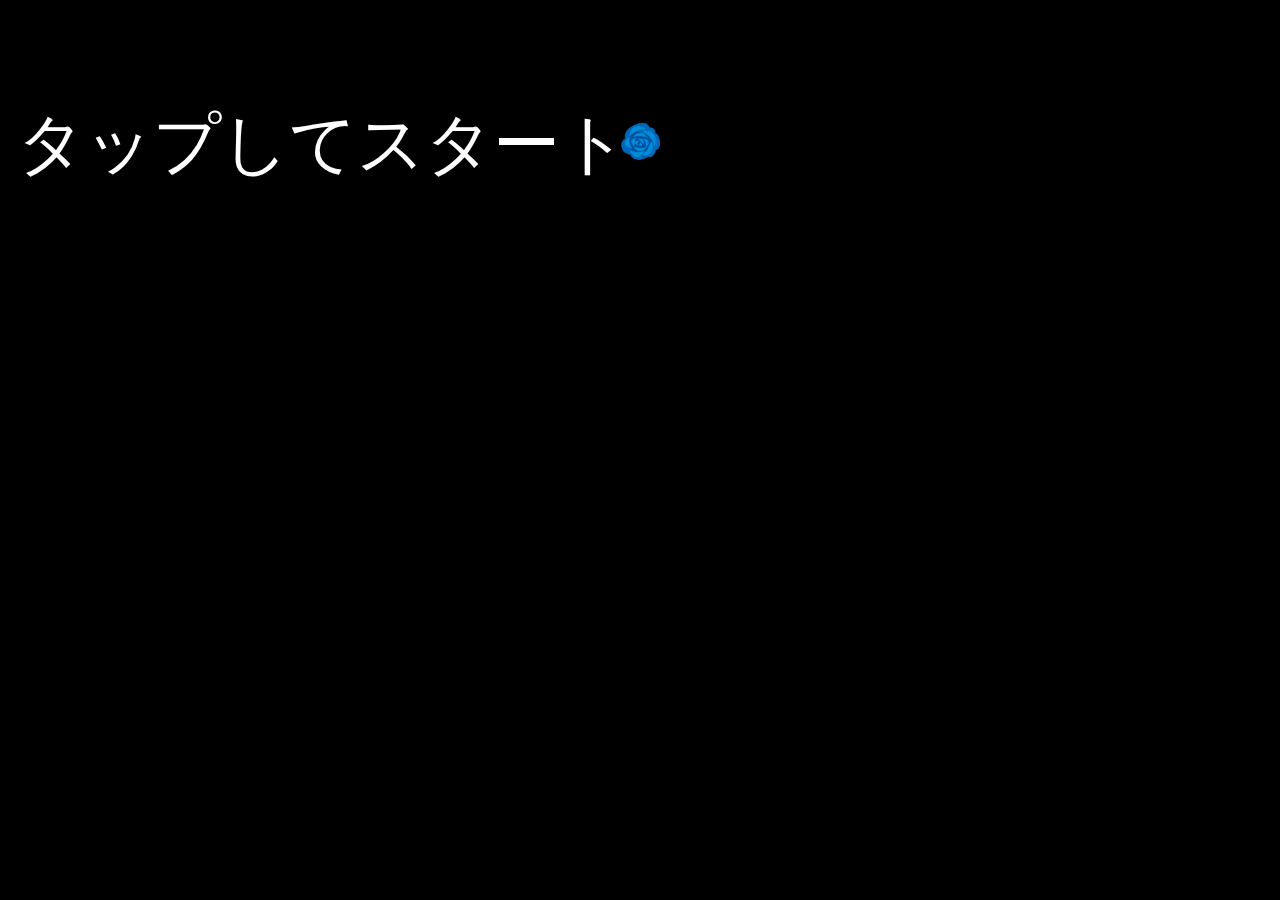
<file: index.html>
<!DOCTYPE html>
<html>
<head>
  <title>Loading TyranoScript</title>

  <!-- Global site tag (gtag.js) - Google Analytics -->
<script async src="https://www.googletagmanager.com/gtag/js?id=G-GH3Y9TRFK0"></script>
<script>
  window.dataLayer = window.dataLayer || [];
  function gtag(){dataLayer.push(arguments);}
  gtag('js', new Date());

  gtag('config', 'G-GH3Y9TRFK0');
  gtag('config', 'UA-216687422-1');
</script>
  
<link rel="SHORTCUT ICON" href="./data/image/favicon.png">

<meta http-equiv="Content-Type" content="text/html; charset=utf-8" />

<meta name="viewport" content="width=device-width,initial-scale=1,user-scalable=no">

<meta name="robots" content="noindex,nofollow" />

<link href="./tyrano/tyrano.css" rel="stylesheet" type="text/css"/>

<link href="./tyrano/libs/jquery-ui.css" rel="stylesheet" type="text/css"/>

<script type="text/javascript" src="./tyrano/libs/jquery-3.4.1.min.js"></script>

<script>

try{
    window.jQuery = window.$ = require('./tyrano/libs/jquery-3.4.1.min.js');
}catch(e){
    
}


</script>

<script src="./tyrano/libs/jquery-migrate-1.4.1.js"></script>



<script type="text/javascript" src="./tyrano/libs/jquery-ui.min.js"></script>
<script type="text/javascript" src="./tyrano/libs/jquery.a3d.js"></script>
<script type="text/javascript" src="./tyrano/libs/jsrender.min.js"></script>

<!-- 廃止予定 alertify.js -->
<link href="./tyrano/libs/alertify/alertify.core.css" rel="stylesheet" type="text/css"/>
<link href="./tyrano/libs/alertify/alertify.default.css" rel="stylesheet" type="text/css"/>
<script type="text/javascript" src="./tyrano/libs/alertify/alertify.min.js"></script>

<!-- remodal -->
<link rel="stylesheet" href="./tyrano/libs/remodal/remodal.css">
<link rel="stylesheet" href="./tyrano/libs/remodal/remodal-default-theme.css">
<script src="./tyrano/libs/remodal/remodal.js"></script>

<script type="text/javascript" src="./tyrano/libs/html2canvas.js"></script>


<script type="text/javascript" src="./data/system/KeyConfig.js"></script>

<script type="text/javascript" src="./tyrano/lang.js" ></script>
<script type="text/javascript" src="./tyrano/libs.js" ></script>

<script type="text/javascript" src="./tyrano/tyrano.js" ></script>
<script type="text/javascript" src="./tyrano/tyrano.base.js" ></script>

<script type="text/javascript" src="./tyrano/plugins/kag/kag.js" ></script>
<script type="text/javascript" src="./tyrano/plugins/kag/kag.event.js" ></script>
<script type="text/javascript" src="./tyrano/plugins/kag/kag.key_mouse.js" ></script>
<script type="text/javascript" src="./tyrano/plugins/kag/kag.layer.js" ></script>
<script type="text/javascript" src="./tyrano/plugins/kag/kag.menu.js" ></script>
<script type="text/javascript" src="./tyrano/plugins/kag/kag.parser.js" ></script>
<script type="text/javascript" src="./tyrano/plugins/kag/kag.rider.js" ></script>
<script type="text/javascript" src="./tyrano/plugins/kag/kag.studio.js" ></script>
<script type="text/javascript" src="./tyrano/plugins/kag/kag.tag_audio.js" ></script>
<script type="text/javascript" src="./tyrano/plugins/kag/kag.tag_camera.js" ></script>
<script type="text/javascript" src="./tyrano/plugins/kag/kag.tag_ext.js" ></script>
<script type="text/javascript" src="./tyrano/plugins/kag/kag.tag_system.js" ></script>
<script type="text/javascript" src="./tyrano/plugins/kag/kag.tag_vchat.js" ></script>
<script type="text/javascript" src="./tyrano/plugins/kag/kag.tag_ar.js" ></script>
<script type="text/javascript" src="./tyrano/plugins/kag/kag.tag_three.js" ></script>

<script type="text/javascript" src="./tyrano/plugins/kag/kag.tag.js" ></script>

<link href="./tyrano/libs/textillate/assets/animate.css" rel="stylesheet">
<script type="text/javascript" src="./tyrano/libs/textillate/assets/jquery.lettering.js"></script>
<script type="text/javascript" src="./tyrano/libs/textillate/jquery.textillate.js"></script>
<script type="text/javascript" src="./tyrano/libs/jquery.touchSwipe.min.js"></script>
<script type="text/javascript" src="./tyrano/libs/howler.js"></script>
<script type="text/javascript" src="./tyrano/libs/jsQR.js"></script>


<script type="text/javascript" src="./tyrano/libs/lz-string.min.js"></script>

<script type="text/javascript">
function doScroll() { if (window.pageYOffset === 0) { window.scrollTo(0,1); } }  
window.onload = function() { setTimeout(doScroll, 100); }  

</script>  

</head>

<body onselectstart="return false" onContextmenu="return false" ontouchmove="event.preventDefault()" >

<div id="tyrano_base" class="tyrano_base" style="overflow:hidden" unselectable="on" ondragstart="return false" ></div>
<div id="vchat_base" class="vchat_base" style="overflow:hidden" unselectable="on" ondragstart="return false" >
    

</div> <!-- end vchat_base -->




<!--  First シナリオファイルに外部ファイルを利用したい場合は、こちらにシナリオファイルのURLを指定できます-->
<!--
<input type="hidden" id="first_scenario_file" value="http://test.com/tyrano/data/scenario/first.ks">
-->

<!-- コンフィグ調整をindex.htmlでもできる -->
<!--
<input type="hidden" tyrano="config" key="vchat" value="true" />
<input type="hidden" tyrano="config" key="vchatMenuVisible" value="true" />
-->

<!-- モーダル用 -->
<div class="remodal-bg" ></div>
<div class="remodal" data-remodal-id="modal" data-remodal-options="closeOnEscape:false, closeOnOutsideClick:false">
  <!--
  <button data-remodal-action="close" class="remodal-close"></button>
  -->
  <h1 class="remodal_title"></h1>
  <p class="remodal_txt">
  </p>
  <br>
  <button data-remodal-action="cancel" class="remodal-cancel">Cancel</button>
  <button data-remodal-action="confirm" class="remodal-confirm">OK</button>
</div>


</body>
</html>
</file>
<file: tyrano/libs/alertify/alertify.core.css>
.alertify,
.alertify-show,
.alertify-log {
	-webkit-transition: all 500ms cubic-bezier(0.175, 0.885, 0.320, 1.275);
	   -moz-transition: all 500ms cubic-bezier(0.175, 0.885, 0.320, 1.275);
	    -ms-transition: all 500ms cubic-bezier(0.175, 0.885, 0.320, 1.275);
	     -o-transition: all 500ms cubic-bezier(0.175, 0.885, 0.320, 1.275);
	        transition: all 500ms cubic-bezier(0.175, 0.885, 0.320, 1.275); /* easeOutBack */
}
.alertify-hide {
	-webkit-transition: all 250ms cubic-bezier(0.600, -0.280, 0.735, 0.045);
	   -moz-transition: all 250ms cubic-bezier(0.600, -0.280, 0.735, 0.045);
	    -ms-transition: all 250ms cubic-bezier(0.600, -0.280, 0.735, 0.045);
	     -o-transition: all 250ms cubic-bezier(0.600, -0.280, 0.735, 0.045);
	        transition: all 250ms cubic-bezier(0.600, -0.280, 0.735, 0.045); /* easeInBack */
}
.alertify-log-hide {
	-webkit-transition: all 500ms cubic-bezier(0.600, -0.280, 0.735, 0.045);
	   -moz-transition: all 500ms cubic-bezier(0.600, -0.280, 0.735, 0.045);
	    -ms-transition: all 500ms cubic-bezier(0.600, -0.280, 0.735, 0.045);
	     -o-transition: all 500ms cubic-bezier(0.600, -0.280, 0.735, 0.045);
	        transition: all 500ms cubic-bezier(0.600, -0.280, 0.735, 0.045); /* easeInBack */
}
.alertify-cover {
	position: fixed; z-index: 99999;
	top: 0; right: 0; bottom: 0; left: 0;
	background-color:white;
	filter:alpha(opacity=0);
	opacity:0;
}
	.alertify-cover-hidden {
		display: none;
	}
.alertify {
	position: fixed; z-index: 99999;
	top: 50px; left: 50%;
	width: 550px;
	margin-left: -275px;
	opacity: 1;
}
	.alertify-hidden {
		-webkit-transform: translate(0,-150px);
		   -moz-transform: translate(0,-150px);
		    -ms-transform: translate(0,-150px);
		     -o-transform: translate(0,-150px);
		        transform: translate(0,-150px);
		opacity: 0;
		display: none;
	}
	/* overwrite display: none; for everything except IE6-8 */
	:root *> .alertify-hidden {
		display: block;
		visibility: hidden;
	}
.alertify-logs {
	position: fixed;
	z-index: 5000;
	bottom: 10px;
	right: 10px;
	width: 300px;
}
.alertify-logs-hidden {
	display: none;
}
	.alertify-log {
		display: block;
		margin-top: 10px;
		position: relative;
		right: -300px;
		opacity: 0;
	}
	.alertify-log-show {
		right: 0;
		opacity: 1;
	}
	.alertify-log-hide {
		-webkit-transform: translate(300px, 0);
		   -moz-transform: translate(300px, 0);
		    -ms-transform: translate(300px, 0);
		     -o-transform: translate(300px, 0);
		        transform: translate(300px, 0);
		opacity: 0;
	}
	.alertify-dialog {
		padding: 25px;
	}
		.alertify-resetFocus {
			border: 0;
			clip: rect(0 0 0 0);
			height: 1px;
			margin: -1px;
			overflow: hidden;
			padding: 0;
			position: absolute;
			width: 1px;
		}
		.alertify-inner {
			text-align: center;
		}
		.alertify-text {
			margin-bottom: 15px;
			width: 100%;
			-webkit-box-sizing: border-box;
			   -moz-box-sizing: border-box;
			        box-sizing: border-box;
			font-size: 100%;
		}
		.alertify-buttons {
		}
			.alertify-button,
			.alertify-button:hover,
			.alertify-button:active,
			.alertify-button:visited {
				background: none;
				text-decoration: none;
				border: none;
				/* line-height and font-size for input button */
				line-height: 1.5;
				font-size: 100%;
				display: inline-block;
				cursor: pointer;
				margin-left: 5px;
			}

@media only screen and (max-width: 680px) {
	.alertify,
	.alertify-logs {
		width: 90%;
		-webkit-box-sizing: border-box;
		   -moz-box-sizing: border-box;
		        box-sizing: border-box;
	}
	.alertify {
		left: 5%;
		margin: 0;
	}
}
</file>
<file: tyrano/libs/alertify/alertify.default.css>
/**
 * Default Look and Feel
 */
.alertify,
.alertify-log {
	font-family: sans-serif;
}
.alertify {
	background: #FFF;
	border: 10px solid #333; /* browsers that don't support rgba */
	border: 10px solid rgba(0,0,0,.7);
	border-radius: 8px;
	box-shadow: 0 3px 3px rgba(0,0,0,.3);
	-webkit-background-clip: padding;     /* Safari 4? Chrome 6? */
	   -moz-background-clip: padding;     /* Firefox 3.6 */
	        background-clip: padding-box; /* Firefox 4, Safari 5, Opera 10, IE 9 */
}
	.alertify-text {
		border: 1px solid #CCC;
		padding: 10px;
		border-radius: 4px;
	}
	.alertify-button {
		border-radius: 4px;
		color: #FFF;
		font-weight: bold;
		padding: 6px 15px;
		text-decoration: none;
		text-shadow: 1px 1px 0 rgba(0,0,0,.5);
		box-shadow: inset 0 1px 0 0 rgba(255,255,255,.5);
		background-image: -webkit-linear-gradient(top, rgba(255,255,255,.3), rgba(255,255,255,0));
		background-image:    -moz-linear-gradient(top, rgba(255,255,255,.3), rgba(255,255,255,0));
		background-image:     -ms-linear-gradient(top, rgba(255,255,255,.3), rgba(255,255,255,0));
		background-image:      -o-linear-gradient(top, rgba(255,255,255,.3), rgba(255,255,255,0));
		background-image:         linear-gradient(top, rgba(255,255,255,.3), rgba(255,255,255,0));
	}
	.alertify-button:hover,
	.alertify-button:focus {
		outline: none;
		background-image: -webkit-linear-gradient(top, rgba(0,0,0,.1), rgba(0,0,0,0));
		background-image:    -moz-linear-gradient(top, rgba(0,0,0,.1), rgba(0,0,0,0));
		background-image:     -ms-linear-gradient(top, rgba(0,0,0,.1), rgba(0,0,0,0));
		background-image:      -o-linear-gradient(top, rgba(0,0,0,.1), rgba(0,0,0,0));
		background-image:         linear-gradient(top, rgba(0,0,0,.1), rgba(0,0,0,0));
	}
	.alertify-button:focus {
		box-shadow: 0 0 15px #2B72D5;
	}
	.alertify-button:active {
		position: relative;
		box-shadow: inset 0 2px 4px rgba(0,0,0,.15), 0 1px 2px rgba(0,0,0,.05);
	}
		.alertify-button-cancel,
		.alertify-button-cancel:hover,
		.alertify-button-cancel:focus {
			background-color: #FE1A00;
			border: 1px solid #D83526;
		}
		.alertify-button-ok,
		.alertify-button-ok:hover,
		.alertify-button-ok:focus {
			background-color: #5CB811;
			border: 1px solid #3B7808;
		}

.alertify-log {
	background: #1F1F1F;
	background: rgba(0,0,0,.9);
	padding: 15px;
	border-radius: 4px;
	color: #FFF;
	text-shadow: -1px -1px 0 rgba(0,0,0,.5);
}
	.alertify-log-error {
		background: #FE1A00;
		background: rgba(254,26,0,.9);
	}
	.alertify-log-success {
		background: #5CB811;
		background: rgba(92,184,17,.9);
	}
</file>
<file: tyrano/libs/remodal/remodal.css>
/*
 *  Remodal - v1.1.1
 *  Responsive, lightweight, fast, synchronized with CSS animations, fully customizable modal window plugin with declarative configuration and hash tracking.
 *  http://vodkabears.github.io/remodal/
 *
 *  Made by Ilya Makarov
 *  Under MIT License
 */

/* ==========================================================================
   Remodal's necessary styles
   ========================================================================== */

/* Hide scroll bar */

html.remodal-is-locked {

/* overflow: hidden; */

  -ms-touch-action: none;
  touch-action: none;
}

/* Anti FOUC */

.remodal,
[data-remodal-id] {
  display: none;
}

/* Necessary styles of the overlay */

.remodal-overlay {
  position: fixed;
  z-index: 9999999;
  top: -5000px;
  right: -5000px;
  bottom: -5000px;
  left: -5000px;

  display: none;
}

/* Necessary styles of the wrapper */

.remodal-wrapper {
  position: fixed;
  z-index: 100000000;
  top: 0;
  right: 0;
  bottom: 0;
  left: 0;

  display: none;
  overflow: auto;

  text-align: center;

  -webkit-overflow-scrolling: touch;
}

.remodal-wrapper:after {
  display: inline-block;

  height: 100%;
  margin-left: -0.05em;

  content: "";
}

/* Fix iPad, iPhone glitches */

.remodal-overlay,
.remodal-wrapper {
  -webkit-backface-visibility: hidden;
  backface-visibility: hidden;
}

/* Necessary styles of the modal dialog */

.remodal {
  position: relative;

  outline: none;

  -webkit-text-size-adjust: 100%;
  -ms-text-size-adjust: 100%;
  text-size-adjust: 100%;
}

.remodal-is-initialized {
  /* Disable Anti-FOUC */
  display: inline-block;
}
</file>
<file: tyrano/libs/remodal/remodal-default-theme.css>
/*
 *  Remodal - v1.1.1
 *  Responsive, lightweight, fast, synchronized with CSS animations, fully customizable modal window plugin with declarative configuration and hash tracking.
 *  http://vodkabears.github.io/remodal/
 *
 *  Made by Ilya Makarov
 *  Under MIT License
 */

/* ==========================================================================
   Remodal's default mobile first theme
   ========================================================================== */

/* Default theme styles for the background */

.remodal-bg.remodal-is-opening,
.remodal-bg.remodal-is-opened {
  -webkit-filter: blur(3px);
  filter: blur(3px);
}

/* Default theme styles of the overlay */

.remodal-overlay {
  background: rgba(43, 46, 56, 0.9);
}

.remodal-overlay.remodal-is-opening,
.remodal-overlay.remodal-is-closing {
  -webkit-animation-duration: 0.3s;
  animation-duration: 0.3s;
  -webkit-animation-fill-mode: forwards;
  animation-fill-mode: forwards;
}

.remodal-overlay.remodal-is-opening {
  -webkit-animation-name: remodal-overlay-opening-keyframes;
  animation-name: remodal-overlay-opening-keyframes;
}

.remodal-overlay.remodal-is-closing {
  -webkit-animation-name: remodal-overlay-closing-keyframes;
  animation-name: remodal-overlay-closing-keyframes;
}

/* Default theme styles of the wrapper */

.remodal-wrapper {
  padding: 10px 10px 0;
}

/* Default theme styles of the modal dialog */

.remodal {
  box-sizing: border-box;
  width: 100%;
  margin-bottom: 10px;
  padding: 35px;

  -webkit-transform: translate3d(0, 0, 0);
  transform: translate3d(0, 0, 0);

  color: #2b2e38;
  background: #fff;
}

.remodal.remodal-is-opening,
.remodal.remodal-is-closing {
  -webkit-animation-duration: 0.3s;
  animation-duration: 0.3s;
  -webkit-animation-fill-mode: forwards;
  animation-fill-mode: forwards;
}

.remodal.remodal-is-opening {
  -webkit-animation-name: remodal-opening-keyframes;
  animation-name: remodal-opening-keyframes;
}

.remodal.remodal-is-closing {
  -webkit-animation-name: remodal-closing-keyframes;
  animation-name: remodal-closing-keyframes;
}

/* Vertical align of the modal dialog */

.remodal,
.remodal-wrapper:after {
  vertical-align: middle;
}

/* Close button */

.remodal-close {
  position: absolute;
  top: 0;
  left: 0;

  display: block;
  overflow: visible;

  width: 35px;
  height: 35px;
  margin: 0;
  padding: 0;

  cursor: pointer;
  -webkit-transition: color 0.2s;
  transition: color 0.2s;
  text-decoration: none;

  color: #95979c;
  border: 0;
  outline: 0;
  background: transparent;
}

.remodal-close:hover,
.remodal-close:focus {
  color: #2b2e38;
}

.remodal-close:before {
  font-family: Arial, "Helvetica CY", "Nimbus Sans L", sans-serif !important;
  font-size: 25px;
  line-height: 35px;

  position: absolute;
  top: 0;
  left: 0;

  display: block;

  width: 35px;

  content: "\00d7";
  text-align: center;
}

/* Dialog buttons */

.remodal-confirm,
.remodal-cancel {
  font: inherit;

  display: inline-block;
  overflow: visible;

  min-width: 110px;
  margin: 0;
  padding: 12px 0;

  cursor: pointer;
  -webkit-transition: background 0.2s;
  transition: background 0.2s;
  text-align: center;
  vertical-align: middle;
  text-decoration: none;

  border: 0;
  outline: 0;
}

.remodal-confirm {
  color: #fff;
  background: #81c784;
}

.remodal-confirm:hover,
.remodal-confirm:focus {
  background: #66bb6a;
}

.remodal-cancel {
  color: #fff;
  background: #e57373;
}

.remodal-cancel:hover,
.remodal-cancel:focus {
  background: #ef5350;
}

/* Remove inner padding and border in Firefox 4+ for the button tag. */

.remodal-confirm::-moz-focus-inner,
.remodal-cancel::-moz-focus-inner,
.remodal-close::-moz-focus-inner {
  padding: 0;

  border: 0;
}

/* Keyframes
   ========================================================================== */

@-webkit-keyframes remodal-opening-keyframes {
  from {
    -webkit-transform: scale(1.05);
    transform: scale(1.05);

    opacity: 0;
  }
  to {
    -webkit-transform: none;
    transform: none;

    opacity: 1;

    -webkit-filter: blur(0);
    filter: blur(0);
  }
}

@keyframes remodal-opening-keyframes {
  from {
    -webkit-transform: scale(1.05);
    transform: scale(1.05);

    opacity: 0;
  }
  to {
    -webkit-transform: none;
    transform: none;

    opacity: 1;

    -webkit-filter: blur(0);
    filter: blur(0);
  }
}

@-webkit-keyframes remodal-closing-keyframes {
  from {
    -webkit-transform: scale(1);
    transform: scale(1);

    opacity: 1;
  }
  to {
    -webkit-transform: scale(0.95);
    transform: scale(0.95);

    opacity: 0;

    -webkit-filter: blur(0);
    filter: blur(0);
  }
}

@keyframes remodal-closing-keyframes {
  from {
    -webkit-transform: scale(1);
    transform: scale(1);

    opacity: 1;
  }
  to {
    -webkit-transform: scale(0.95);
    transform: scale(0.95);

    opacity: 0;

    -webkit-filter: blur(0);
    filter: blur(0);
  }
}

@-webkit-keyframes remodal-overlay-opening-keyframes {
  from {
    opacity: 0;
  }
  to {
    opacity: 1;
  }
}

@keyframes remodal-overlay-opening-keyframes {
  from {
    opacity: 0;
  }
  to {
    opacity: 1;
  }
}

@-webkit-keyframes remodal-overlay-closing-keyframes {
  from {
    opacity: 1;
  }
  to {
    opacity: 0;
  }
}

@keyframes remodal-overlay-closing-keyframes {
  from {
    opacity: 1;
  }
  to {
    opacity: 0;
  }
}

/* Media queries
   ========================================================================== */

@media only screen and (min-width: 641px) {
  .remodal {
    max-width: 700px;
  }
}

/* IE8
   ========================================================================== */

.lt-ie9 .remodal-overlay {
  background: #2b2e38;
}

.lt-ie9 .remodal {
  width: 700px;
}
</file>
<file: tyrano/tyrano.css>
/*reset css */
@import url("./css/font.css");
@import url("./css/animate.css");
@import url("./css/glink.css");


body,div,dl,dt,dd,ul,ol,li,h1,h2,h3,h4,h5,h6,pre,
form,fieldset,input,textarea,p,blockquote,th,td{
    padding:0;
    margin:0;
}
table{
    border-collapse: collapse;
    border-spacing:0;
}
fieldset,img{
    border:0;
}
address,caption,cite,code,dfn,em,strong,th,var{
    font-weight:normal;
    font-style:normal;
}
ol,ul{
    list-style:none;
}
caption,th{
    text-align:left;
}
h1,h2,h3,h4,h5,h6{
    font-weight:normal;
    font-size:100%;
}
q:before,q:after{
    content:'';
}
abbr,acronym{
    border:0;
}


/*smart novel original css */

.vertical_text{
    
    font-family:'@ＭＳ 明朝';
    /*color:white;*/
    writing-mode:tb-rl;
    writing-mode:vertical-rl ;
    -webkit-writing-mode:vertical-rl ;
    float:right;
    height:100%;

}


.layer_menu {
    display:none;
    font-size:1.3em;
    font-weight:bold;
    position:absolute;
    width:100%;
    height:100%;
}


/*メニュー*/
.menu_item {position:relative;margin-top:1%;text-align:center;}
.menu_item img {cursor:pointer}

.menu_close{
  position: relative;
  top: 30px;
  left:-1750px;
}

/*
.menu_item img {width:auto;max-width:80%;max-height:10%;}
.display_menu .button:first-child {margin-top:0;}
.display_menu{
    overflow:visible;padding:0;
    z-index: 10000;
    width:100%;
    height:100%;
    position: absolute;
    display:block;
}
*/


/* バックログ画面
--------------------------------------*/
.log_body {
	width: 1200px;
	height: 700px;
	margin: 50px 0 0 0;
	padding: 20px;
	border: 1px solid #798993;
	border-radius: 0;
	color: #798993;
	background: rgba(251, 250, 249, .5);
	font-weight: normal;
	text-align: left;
	/* line-height: 1.6em; */
	overflow-y: auto;
	-webkit-overflow-scrolling: touch;
	-webkit-transform: translateZ(0);
	transform: translateZ(0);
}
/*テキスト*/
.backlog_chara_name{
    text-align:left;
    display:inline-block;
    line-height: 1.8em;
    font-size:60px;
    
    }

.backlog_text{
    /* margin-left:50px; */
    text-align:left;
    line-height: 1.3em;
    font-size:50px;
}

/* スクロールバー */
.log_body::-webkit-scrollbar {
	width: 12px;
}

.log_body::-webkit-scrollbar-thumb {
	border-radius: 0;
	background: #0F60EA;
}

.log_body::-webkit-scrollbar-track{
	background: none;
}


.display_menu .button:first-child {margin-top:0;}
.display_menu{
    overflow:visible;padding:0;
    z-index: 10000;
    width:100%;
    height:100%;
    position: absolute;
    display:block;
    /*overflow:visible;padding:2%;display:table-cell;vertical-align:middle*/
}

/* セーブ時の画面の設定
--------------------------*/
/* セーブデータリスト全体の設定 */

.area_save_list {
	display: block;
	width: 1200px;
	height: 800px;
	margin: 30px 0 0 0;
	/* overflow-y: scroll; */
	/* -webkit-overflow-scrolling: touch; */
	-webkit-transform: translateZ(0);
	transform: translateZ(0);
}

/* スクロールバー */
/* .area_save_list::-webkit-scrollbar {
	width:12px;
}

.area_save_list::-webkit-scrollbar-thumb {
	border-radius: 0;
	background: #0F60EA;
}

.area_save_list::-webkit-scrollbar-track {
	border-radius: 0;
	background: rgba(255, 255, 255, 0.5);
} */


/* セーブデータリスト全体の設定 */
.save_list {
	display: table;
	table-layout: fixed;
	width: 1010px;
	height: 120px;
	margin: 0;
	padding: 0;
	font-size: 18px;
	font-weight: normal;
	border: none;
	border-collapse: separate;
	border-spacing: 0 10px;
	box-sizing: border-box;
}

/* セーブデータの設定 */
.save_list_item {
	display:table-row;
	width: 1000px;
	height: 120px;
	margin: 0;
	padding: 0;
	border: none;
	cursor: pointer;
}

.save_list_item:hover{
	background-color: rgba(153, 219, 255, .5);
}


/* セーブデータのサムネイル部分の設定 */
.save_list_item_thumb {
	display: table-cell;
	width: 190px;
	height: 120px;
	margin: 0;
	padding: 0;
	background-color: rgba(255 ,255 ,255 ,.3);
	background-image: url('images/system/saveslot.png');
	background-repeat: y-repeat;
	background-position: left top;
	box-sizing: border-box;
}

/* サムネイル画像の設定 */
.save_list_item_thumb img {
	width: 160px;
	height: 90px;
	margin: 15px 3px 0 0;
	padding: 0;
	border-radius: 0;
}

/* セーブデータのテキスト部文の設定 */
.save_list_item_area {
	display: table-cell;
	width: 810px;
	height: 120px;
	padding: 15px 10px 0 0;
	border:none;
	border-radius: 0;
	background-color: rgba(255 ,255 ,255 ,.3);
	background-image: url('images/system/saveslot.png');
	background-repeat: y-repeat;
	background-position: right top;
	text-align: left;
	vertical-align: top;
	box-sizing: border-box;
}

/* セーブデータの日付の設定 */
.save_list_item_date {
	display: block;
	margin: 0;
	padding: 0 0 0 20px;
	line-height: 1;
	color: #000000;
	font-weight: bold;
	box-sizing: border-box;
}

/* セーブデータのテキストの設定 */
.save_list_item_text {
	display: block;
	height: 70px;
	margin: 0;
	padding: 5px 0 0 20px;
	line-height: 1.3;
	color: #666;
	overflow: hidden;
	box-sizing: border-box;
}


.layer_event_click{
    -webkit-tap-highlight-color: rgba(0, 0, 0, 0);
    background-color: rgba(0, 0, 0, 0);
}

.layer{
	background-size:100% 100%;
}

.button_menu{
    position:absolute;
    z-index:99999;
    top:20px;
    cursor:pointer;
}

/*
 CSSを修正することで、ゲーム画面をカスタマイズすることが可能です
 * */

/*ゲーム枠の外側の色を指定します*/
/* ゲーム枠外デザイン */
body{
	
    background-color:#000000;
    -webkit-tap-highlight-color: transparent;
    /* background-image: url("../data/bgimage/frame_outside.jpg") */
    overflow:hidden;
    touch-action: manipulation;

}

/*次へのクリックを促すアイコン*/
/* 
.img_next{
    padding-left:3px;
} */
.glyph_image{
	-webkit-animation: next 0.7s ease-in-out infinite alternate;
	animation: next 0.7s ease-in-out infinite alternate;
}
@-webkit-keyframes next {
	0% {-webkit-transform: translateY(0px);}
	100% {-webkit-transform: translateY(5px);}
}
@keyframes next {
	0% {transform: translateY(0px);}
	100% {transform: translateY(5px);}
}

/*テキストボックスの共通スタイル*/
.text_box{

}

.tyrano_base{
    -moz-user-select: none;
    -webkit-user-select: none;
    -khtml-user-select: none;
  
    -webkit-text-size-adjust:none;

/*  
  	position: absolute;
*/

	top: 0;
	left: 0;
	right: 0;
	bottom: 0;
	margin: auto;
   
}


/* 反転 */
.reflect{
    -webkit-transform: scaleX(-1);
    -moz-transform: scaleX(-1);
    -ms-transform: scaleX(-1);
    -o-transform: scaleX(-1);
    transform: scaleX(-1);
	filter: FlipH;
}

/*ダイアログボックス*/
#alertify{
    z-index:9999999;
}


/*vchat **************************/

/*——————–
 吹き出しを作る
——————–*/

.vchat_base{
    
    width:100%;
    height:100px;
    background-color:red;
    position:relative;
    display:none;
    overflow:scroll;    
       
}

/* 全体のスタイル */
.vchat {
  margin-top: 25px;
}

/*名前欄*/
.vchat-name {
    margin-top:20px;
    font-family: Quicksand, 游ゴシック体, "Yu Gothic", YuGothic, "ヒラギノ角ゴシック Pro", "Hiragino Kaku Gothic Pro", メイリオ, Meiryo, Osaka, "ＭＳ Ｐゴシック", "MS PGothic", sans-serif; 
}

/*吹き出しテキスト */
.vchat-text {
  -webkit-text-size-adjust:none;
  position: relative;
  margin-left: 10px;
  padding: 10px;
  border-radius: 10px;
  margin-right: 12%;
  box-shadow: 0px 3px 3px -3px rgba(0,0,0,0.6);
  -webkit-box-shadow: 0px 3px 3px -3px rgba(0,0,0,0.6);
  -moz-box-shadow: 0px 3px 3px -3px rgba(0,0,0,0.6);
  font-size:"xx-large";
 
  word-break: keep-all;
  line-break: strict;
  word-wrap: break-word;
  overflow-wrap: break-word;
  -webkit-touch-callout:none;
  -webkit-user-select: none;
  font-family: Quicksand, 游ゴシック体, "Yu Gothic", YuGothic, "ヒラギノ角ゴシック Pro", "Hiragino Kaku Gothic Pro", メイリオ, Meiryo, Osaka, "ＭＳ Ｐゴシック", "MS PGothic", sans-serif; 
  /*float: left;*/
}

.ribbon20-wrapper {  
  display: block;
  position: relative;
  margin: 0 auto;
  padding: 20px 0;
  width: 300px;
  background: #f1f1f1;
  }
.ribbon20 {
  display: inline-block;
  position: absolute;
  left: 0;
  top: 5px;
  box-sizing: border-box;
  padding: 0 12px;
  margin: 0;
  height: 24px;
  line-height: 24px;
  font-size: 14px;
  letter-spacing: 0.1em;
  color: white;
  background: #70c7ff;
  box-shadow: 0 2px 2px rgba(0, 0, 0, 0.12);
}
.ribbon20:before {
  position: absolute;
  content: '';
  top: 0;
  left: -7px;
  border: none;
  height: 24px;
  width: 7px;
  background: inherit;
  border-radius: 5px 0 0 5px;
}

/*
.ribbon20:after {
  position: absolute;
  content: '';
  bottom: -7px;
  left: -5px;
  border: none;
  height: 7px;
  width: 5px;
  background: #4d99ca;
  border-radius: 5px 0 0 5px;
}
*/

/* 回り込み解除 */
.vchat:after,.vchat:before {
  clear: both;
  content: "";
  display: block;
}

/* オリジナル */

.replay_glink{
    display: inline-block;
      zoom: 1; /* zoom and *display = ie7 hack for display:inline-block */
      *display: inline;
      vertical-align: middle;
      margin: 0 2px;
      outline: none;
      cursor: pointer;
      text-align: center;
      text-decoration: none;
      /* font: 45px/100% Arial, Helvetica, sans-serif; */
      font-size: 45px;
      padding: .1em 1em .1em;
      text-shadow: 0 1px 1px rgba(0, 0, 0, 0.3);
    /* safari,chrome */
      -webkit-border-radius: .5em; 
    /* firefox */
      -moz-border-radius: .5em;
      border-radius: .5em;
      -webkit-box-shadow: 0 1px 2px rgba(0, 0, 0, 0.2);
      -moz-box-shadow: 0 1px 2px rgba(0, 0, 0, 0.2);
      box-shadow: 0 1px 2px rgba(0, 0, 0, 0.2);
  
    color: #d7d7d7;
      border: solid 1px #333;
      background: #333;
      background: -webkit-gradient(linear, left top, left bottom, from(#666), to(#000));
      background: -moz-linear-gradient(top,  #666,  #000);
      filter:  progid:DXImageTransform.Microsoft.gradient(startColorstr='#666666', endColorstr='#000000');
  
    width: 800px;
    height: 120px;
    line-height: 120px;
  
  }

/* 開放後 */
/* .replay_glink_after{
    display: inline-block;
      zoom: 1; /* zoom and *display = ie7 hack for display:inline-block /
      *display: inline;
      vertical-align: middle;
      margin: 0 2px;
      outline: none;
      cursor: pointer;
      text-align: center;
      text-decoration: none;
      font: 50px/100% Arial, Helvetica, sans-serif;
      padding: .1em 1em .1em;
      text-shadow: 0 1px 1px rgba(0, 0, 0, 0.3);
    /* safari,chrome /
      -webkit-border-radius: .5em; 
    /* firefox /
      -moz-border-radius: .5em;
      border-radius: .5em;
      -webkit-box-shadow: 0 1px 2px rgba(0, 0, 0, 0.2);
      -moz-box-shadow: 0 1px 2px rgba(0, 0, 0, 0.2);
      box-shadow: 0 1px 2px rgba(0, 0, 0, 0.2);
  
    color: #d7d7d7;
      border: solid 1px #333;
      background: #333;
      background: -webkit-gradient(linear, left top, left bottom, from(#666), to(#000));
      background: -moz-linear-gradient(top,  #666,  #000);
      filter:  progid:DXImageTransform.Microsoft.gradient(startColorstr='#666666', endColorstr='#000000');
  
    width: 480px;
    height: 120px;
    line-height: 120px;
  
  } */
  
  /* 開放前 */
  /* .replay_glink_before{
    display: inline-block;
      zoom: 1; /* zoom and *display = ie7 hack for display:inline-block /
      *display: inline;
      vertical-align: middle;
      margin: 0 2px;
      outline: none;
      cursor: pointer;
      text-align: center;
      text-decoration: none;
      font: 50px/100% Arial, Helvetica, sans-serif;
      padding: .1em 1em .1em;
      text-shadow: 0 1px 1px rgba(0, 0, 0, 0.3);
    /* safari,chrome /
      -webkit-border-radius: .5em; 
    /* firefox /
      -moz-border-radius: .5em;
      border-radius: .5em;
      -webkit-box-shadow: 0 1px 2px rgba(0, 0, 0, 0.2);
      -moz-box-shadow: 0 1px 2px rgba(0, 0, 0, 0.2);
      box-shadow: 0 1px 2px rgba(0, 0, 0, 0.2);
  
    color: #d7d7d7;
      border: solid 1px #333;
      background: #333;
      background: -webkit-gradient(linear, left top, left bottom, from(#666), to(#000));
      background: -moz-linear-gradient(top,  #666,  #000);
      filter:  progid:DXImageTransform.Microsoft.gradient(startColorstr='#666666', endColorstr='#000000');
  
    width: 480px;
    height: 120px;
    line-height: 120px;
  } */



 /* glinkを画面全体の横幅に対して中心におく */
/* .glink_center{
    transform: translateX(-50%);
} */

/*各画面のボタン*/
.menu_button{
  border-radius: 50px;
}

.hover:hover{
  opacity:0.6;
}
/* 各画面のラベル */
.img_label{
  /* position: absolute;
  right: 50%; */
}
/* CGモード */
/* .cg_list {
  overflow-y: scroll;
  height: 900px;
} */

.cg_item {
  display: inline-block;
  padding: 25px;

}

.cg_img {

  width: 416px;
  height: 234px;
}

/* .cg_img_large {
  transform: translate(-50%, -50%);
  width: 1920px;
  height: 1080px;
} */

.cg_name {
  text-align: center;
}



/* ptext */
.ptext_center {
	text-align:center;
}
</file>
